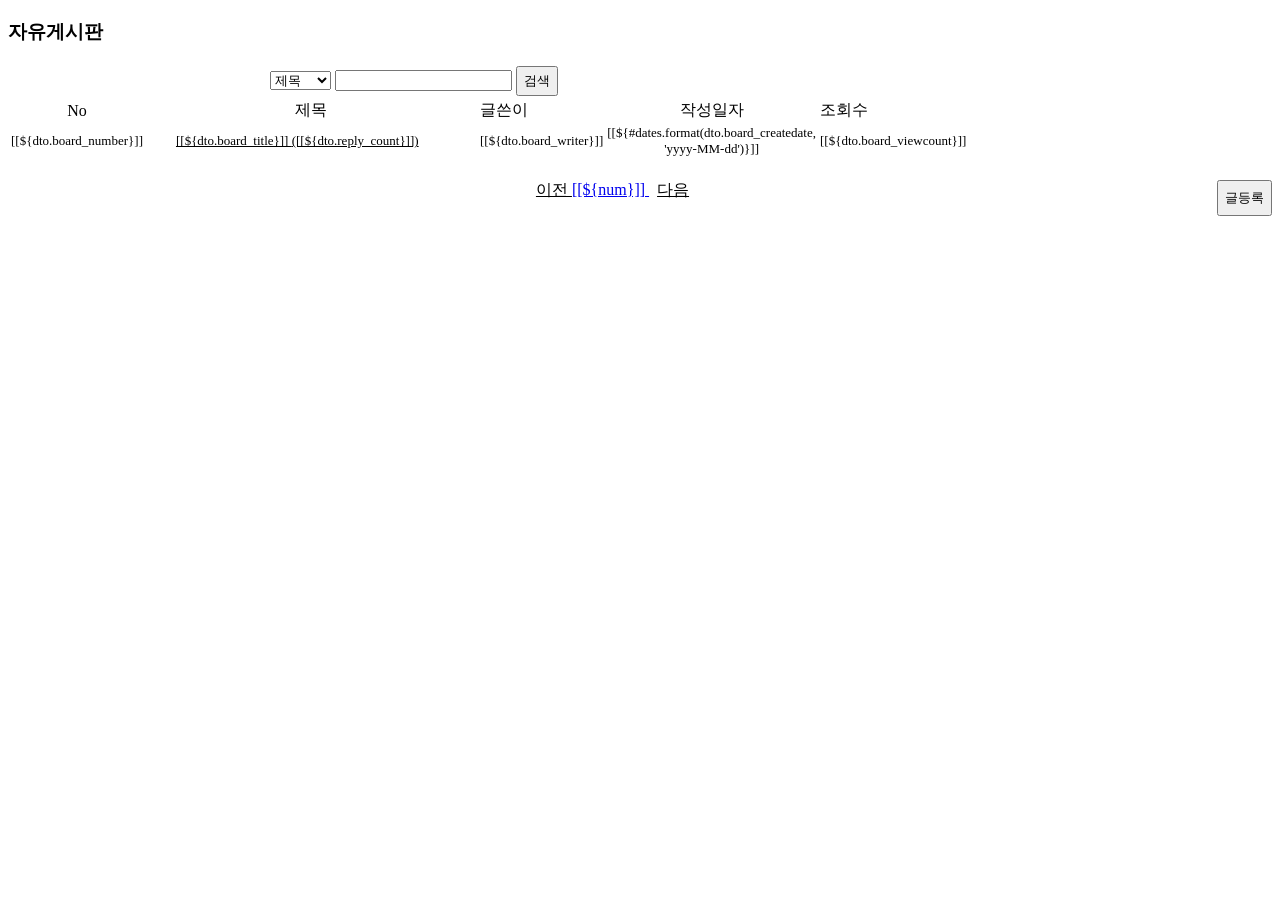
<file: target/classes/templates/board/csboard.html>
<!DOCTYPE html>
<html lang="ko" xmlns:th="http://www.thymeleaf.org">
<head>
<meta charset="UTF-8">
<title>Insert title here</title>

<script>
	$(document).ready(
		function() {
			// 페이지 번호 이동
			$(document).off('click', '#pagingDiv a').on('click',
				'#pagingDiv a', function(e) {
					e.preventDefault();
					var pageNum = $(this).find(".pageNum").val();
					loadPage(pageNum);
					console.log(pageNum);
				});
		});
</script>

</head>

<body>
	<div class="csboard" th:fragment="csboard">
		<h3>자유게시판</h3>

		<table class="table-sriped" style="margin-bottom: 20px;">
			<thead>
				<tr class="boardSearch" style="text-align: center;">
					<td colspan="4">
						<select class="searchBoardcondition" name="searchBoardcondition" id="searchBoardcondition">
					        <option value="board_title" th:selected="${condition == 'board_title'}">제목</option>
						    <option value="board_writer" th:selected="${condition == 'board_writer'}">작성자</option>
						    <option value="board_content" th:selected="${condition == 'board_content'}">내용</option>
				  		</select>
						<input type="text" class="keyword" id="keyword" name="keyword" th:value="${keyword}">
						<button type="button" class="button1" style="height: 30px; font-size: small;" onclick="searchBoardButton()">검색</button>
					</td>
				</tr>
				<tr>
					<td style="width: 40px; text-align: center;" scope="col">No</td>
					<td style="width: 300px; text-align: center;" scope="col">제목</td>
					<td style="width: 100px;" scope="col">글쓴이</td>
					<td style="width: 90px; text-align: center;" scope="col">작성일자</td>
					<td style="width: 100px;" scope="col">조회수</td>
				</tr>

			</thead>
			<tbody>
				<tr
					style="height: 30px; font-size: small; border-top: 0.5px solid #adadad"
					th:each="dto : ${boardList}">

					<td style="width: 40px; text-align: center;" scope="row">
						[[${dto.board_number}]]</td>
					<td style="width: 300px; padding-left: 30px;"><a href="#"
						style="color: black !important;" onclick="getBoardForm(event)">
							<input type="hidden" class="board_number" name="board_number"
							th:value="${dto.board_number}"> 
							<span class="text"> [[${dto.board_title}]] </span>
							<span class=boardList_reply_count>([[${dto.reply_count}]])</span> 						
					</a></td>
					<td style="width: 100px;">[[${dto.board_writer}]]</td>
					<td style="width: 90px; text-align: center;" scope="col">[[${#dates.format(dto.board_createdate,
						'yyyy-MM-dd')}]]</td>
					<td style="width: 100px; text-align: center;" >[[${dto.board_viewcount}]]</td>
				</tr>
			</tbody>
		</table>
		
		<input type="button" id="button1" name="button1" class="button1"
			style="height: 36px; font-size: small; float: right;"
			onclick="insertBoardForm();" value="글등록">

		<div id="pagingDiv" style="text-align: center;">
			<!-- 이전 페이지 -->
			<span th:if="${paging.prev}"> 
			<a style="color: black;"
				href="#"> <input type="hidden" class="pageNum"
				th:value="${paging.startPage-1}"> 이전
			</a>
			</span>

			<!-- 번호 -->
			<span th:each="num : ${#numbers.sequence(paging.startPage, paging.endPage)}">
				<a th:class="${num == paging.currentPage} ? 'currentPage' : ''" href="#">
				 <input type="hidden" class="pageNum" name="pageNum" th:value="${num}">
					[[${num}]]
			</a>&nbsp;
			</span>

			<!-- 다음 페이지 -->
			<span th:if="${paging.next}"> <a style="color: black;"
				href="#"> <input type="hidden" class="pageNum"
					th:value="${paging.endPage+1}"> 다음
			</a>
			</span>

		</div>
	</div>

</body>
</html>
</file>
